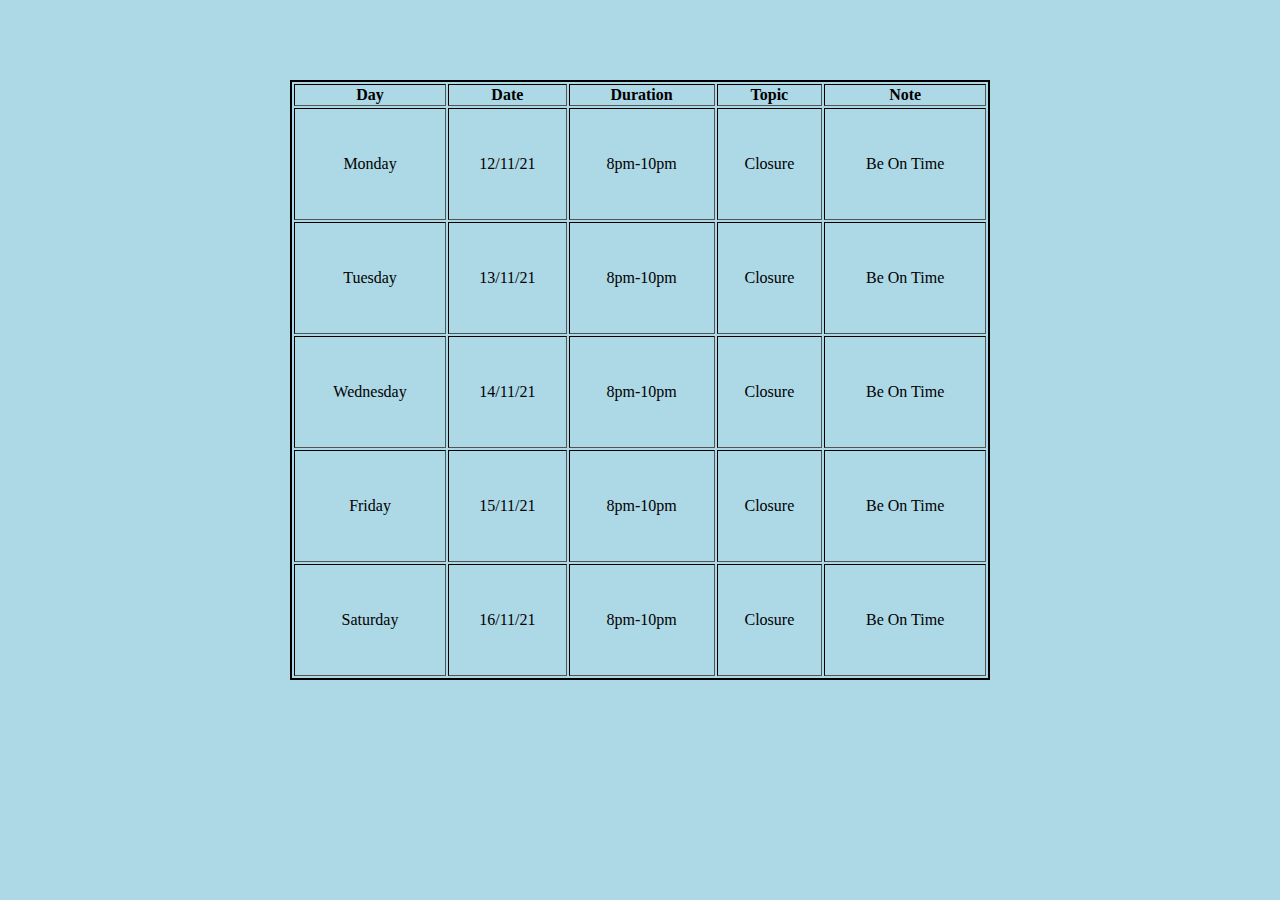
<file: index.html>
<!DOCTYPE HTML>
<!DOCTYPE html>
<html>
<head>
	<meta charset="utf-8">
	<meta name="viewport" content="width=device-width, initial-scale=1">
	<title>Class Schedule</title>
	<link rel="stylesheet" type="text/css" href="css.css">
</head>
<body>
<table border="2px" class="table">
	<thead><tr><th>Day</th><th>Date</th><th>Duration</th><th>Topic</th><th>Note</th></tr></thead>
	<tbody><tr>
		<td>Monday</td><td>12/11/21</td><td>8pm-10pm</td><td>Closure</td><td>Be On Time</td></tr>
		<tr><td>Tuesday</td><td>13/11/21</td><td>8pm-10pm</td><td>Closure</td><td>Be On Time</td></tr>
		<tr><td>Wednesday</td><td>14/11/21</td><td>8pm-10pm</td><td>Closure</td><td>Be On Time</td></tr>
		<tr>
		<td>Friday</td><td>15/11/21</td><td>8pm-10pm</td><td>Closure</td><td>Be On Time</td>	</tr>
		<tr><td>Saturday</td><td>16/11/21</td><td>8pm-10pm</td><td>Closure</td><td>Be On Time</td>	
	</tr></tbody>
</table>
</body>
</html>
</file>
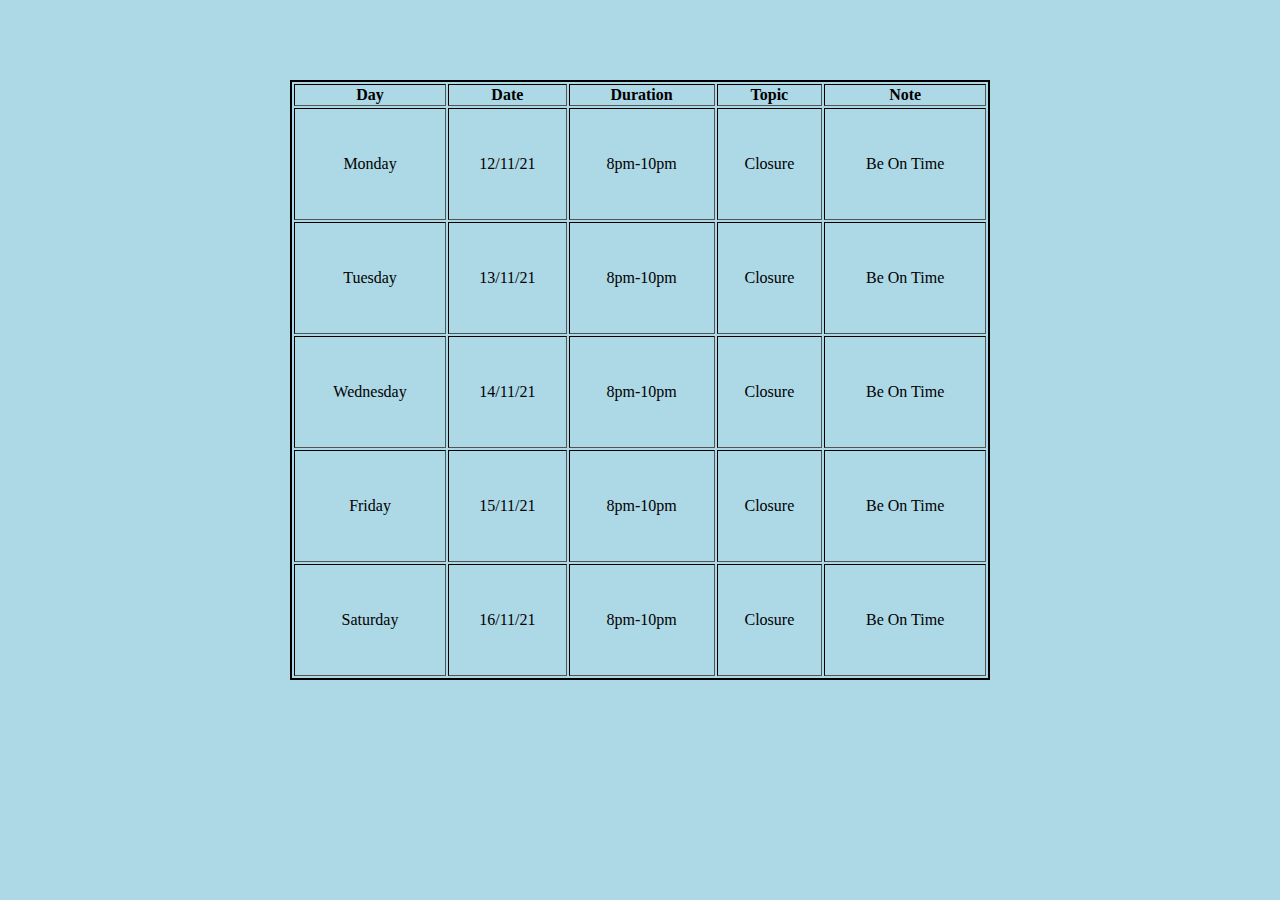
<file: index.html.html>
<!DOCTYPE HTML>
<!DOCTYPE html>
<html>
<head>
	<meta charset="utf-8">
	<meta name="viewport" content="width=device-width, initial-scale=1">
	<title>Class Schedule</title>
	<link rel="stylesheet" type="text/css" href="css.css">
</head>
<body>
<table border="2px" class="table">
	<thead><tr><th>Day</th><th>Date</th><th>Duration</th><th>Topic</th><th>Note</th></tr></thead>
	<tbody><tr>
		<td>Monday</td><td>12/11/21</td><td>8pm-10pm</td><td>Closure</td><td>Be On Time</td></tr>
		<tr><td>Tuesday</td><td>13/11/21</td><td>8pm-10pm</td><td>Closure</td><td>Be On Time</td></tr>
		<tr><td>Wednesday</td><td>14/11/21</td><td>8pm-10pm</td><td>Closure</td><td>Be On Time</td></tr>
		<tr>
		<td>Friday</td><td>15/11/21</td><td>8pm-10pm</td><td>Closure</td><td>Be On Time</td>	</tr>
		<tr><td>Saturday</td><td>16/11/21</td><td>8pm-10pm</td><td>Closure</td><td>Be On Time</td>	
	</tr></tbody>
</table>
</body>
</html>
</file>
<file: css.css>
body{
	display: flex;
	justify-content: center;
	margin-top: 80px;
	background: lightblue;
}

.table{
	border: 2px solid black;
	width: 700px;
	height: 600px;
	text-align: center;
}

tr{
	align-items: center;
	align-content: center;
}
</file>
